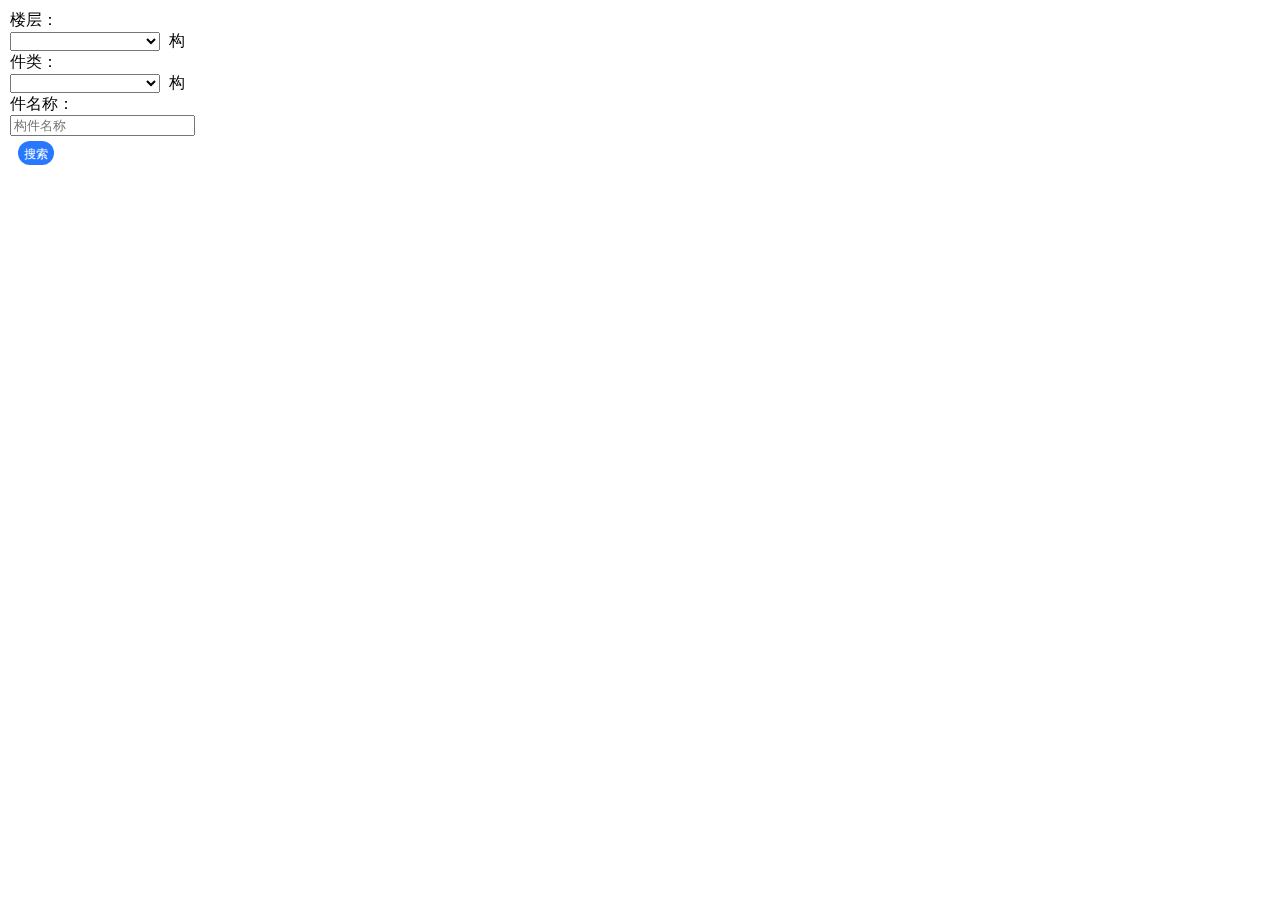
<file: index_7.html>
<!DOCTYPE html>
<html lang="en">
<head>
    <meta charset="UTF-8">
    <title>DS开发--7</title>
</head>
<body>

<script src="http://bos3d.bimwinner.com/static/latest/BOS3D.min.js" charset="utf-8" type="application/javascript"></script>
<link href="http://bos3d.bimwinner.com/static/UI/latest/BOS3DUI.min.css" rel="stylesheet">
<script src="http://bos3d.bimwinner.com/static/UI/latest/BOS3DUI.min.js"></script>
<script src="https://cdn.bootcdn.net/ajax/libs/jquery/3.6.0/jquery.min.js"></script>
<script src="index.js"></script> <!-- 引入js代码 -->
<link rel="stylesheet" type="text/css" href="index.css"> <!-- 引入css样式 -->

<div id="viewport" style="height: 100%; width: 100%"></div>

<div id="main-search">
    楼层：<select id="floor" onChange="getComponentClass()"></select>
    构件类：<select id="componentClass" onChange="getComponent()"></select>
    构件名称：<input id="ipt" type="text" placeholder="构件名称"  />
    <button onClick="keySearch()">搜索</button>
</div>

<script type="text/javascript">
    getLogin(); // 用户登录
    const modelCode = 'M_JfRgkeiZAQ5L'; // 教学楼对应的模型编码
    getModelKeyByModelCode(modelCode); // 根据模型编码获取modelKey

    // const token = localStorage.getItem('token');
    // console.log("token", token);

    const modelKey = 'M1660527111361';
    const modelDb = 'pb905a5984e3497ead3ca098b971481c';
    modelViewer(modelKey, modelDb); // 模型可视化

    // //
    queryFileKeyByModelKey(modelKey, modelDb); // 获取模型空间树的fileKey
    // //
    const fileKey = 'Z3JvdXAyLE0yRC8wMS8wNS9yQkFBSkdMNW9tYUFNUTRqQUFBdWw4aGZtemc2MjA0Lmd6';
    const treeList = queryModelTreeByFileKey(fileKey); // 获取模型空间树
    console.log("得到模型空间树",treeList);

    // 楼层
    var _floor = document.querySelector('#floor');
    Object.keys(treeList).map((key,value) => {
        _floor.innerHTML += `<option value=${value}>${key}</option>`
    })

    // 构件类
    var _componentClass = document.querySelector('#componentClass');
    let componentClass = '';
    function getComponentClass() {
        _componentClass.innerHTML = '';
        var floor_check = _floor.value; // 定位选择的楼层
        console.log(floor_check)
        // 找到所选楼层下的所有数组
        Object.keys(treeList).map(key => {
            if((Object.keys(treeList).indexOf(key).toString()) === floor_check) {
                componentClass = treeList[key];
                return componentClass;
            }
        });

        Object.keys(componentClass).map((key,value) => {
            _componentClass.innerHTML += `<option value=${value}>${key}</option>`
        })
    }

    // 构件
    let component = '';
    function getComponent() {
        var componentClass_Check = _componentClass.value; // 定位所选的构件类
        console.log(componentClass_Check)
        // 找到所构件类下的所有数组
        Object.keys(componentClass).map(key => {
            if((Object.keys(componentClass).indexOf(key).toString()) === componentClass_Check) {
                component= componentClass[key];
                return component;
            }
        });
    }

    // 关键字搜索
    function keySearch() {
        let obj = component;
        this.findComponent(obj);
    }

    function findComponent(obj) {
        const input = document.getElementById('ipt').value;
        var keys = [];
        Object.keys(obj).map(key => {
            if(obj[key].name) {
                if(obj[key].name.match(input)) {
                    // console.log("高亮这个构件", obj[key].key, obj[key].name);
                    keys.push(obj[key].key);
                }
            }
            else {
                obj = obj[key];
                this.findComponent(obj)
            }
        });
        if(keys.length === 0) {
            alert("当前条件下无对应构件，请重新选填查找条件");
        }
        else {
            viewer3D.highlightComponentsByKey(keys);
        }
    }

</script>
</body>
</html>
</file>
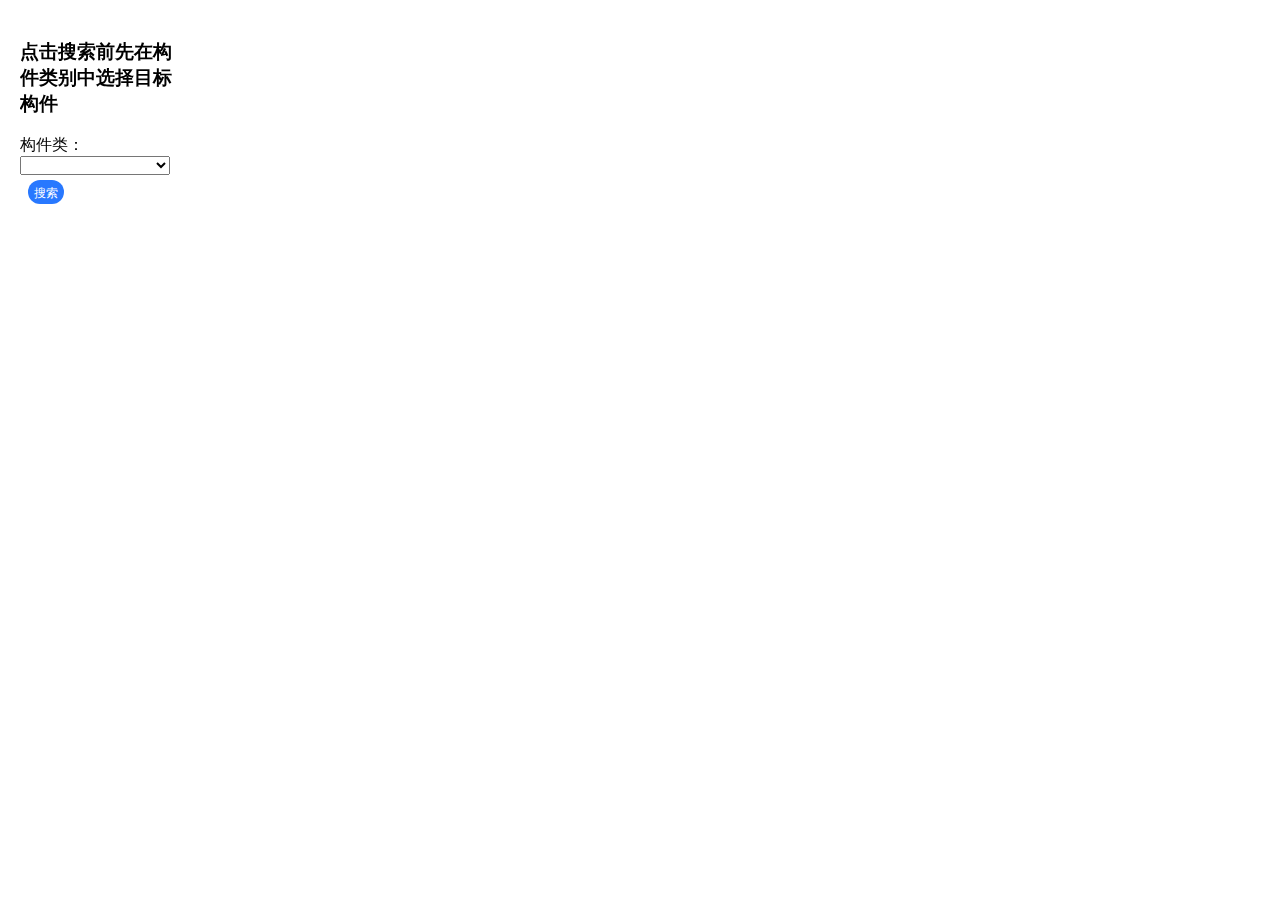
<file: index_8_2.html>
<!DOCTYPE html>
<html lang="en">
<head>
    <meta charset="UTF-8">
    <title>DS开发--8.2</title>
</head>
<body>
<script src="http://bos3d.bimwinner.com/static/latest/BOS3D.min.js" charset="utf-8" type="application/javascript"></script>
<link href="http://bos3d.bimwinner.com/static/UI/latest/BOS3DUI.min.css" rel="stylesheet">
<script src="http://bos3d.bimwinner.com/static/UI/latest/BOS3DUI.min.js"></script>
<script src="https://cdn.bootcdn.net/ajax/libs/jquery/3.6.0/jquery.min.js"></script>

<script src="index.js"></script> <!-- 引入js代码 -->
<link rel="stylesheet" type="text/css" href="index.css"> <!-- 引入css样式 -->
<div id="viewport" style="height: 100%; width: 100%"></div>
<div id="main-relSearch">
    <h3>点击搜索前先在构件类别中选择目标构件</h3>
    构件类：<select id="componentClass"></select>

    <button id="highLight" onclick="highRelatedComponent()">搜索</button>
</div>
<script type="text/javascript">

    getLogin();
    /**
     * 教学楼模型
     * @type {string}
     */
    // const modelKey = 'M1660527111361';
    // const modelDb = 'pb905a5984e3497ead3ca098b971481c';
    // modelViewer(modelKey, modelDb);
    //
    // const fileKey = 'Z3JvdXAyLE0yRC8wMS8wNS9yQkFBSkdMNW9tYUFNUTRqQUFBdWw4aGZtemc2MjA0Lmd6';
    // const treeList = queryModelTreeByFileKey(fileKey);
    // console.log("treeList", treeList); // 得到JSON对象格式

    /**
     * 管道模型
     * @type {string}
     */
    const modelKey = 'M1662011689775';
    const modelDb = 'pb905a5984e3497ead3ca098b971481c';
    modelViewer(modelKey, modelDb); // 模型可视化

    // 数据初始化
    queryFileKeyByModelKey(modelKey, modelDb); // 获取fileKey

    const fileKey2 = 'Z3JvdXAyLE0yRC8wMy8wNC9yQkFBSkdNUVNVR0FYX3FQQUFBU28tVWVPMHM0NTE5Lmd6'
    const treeList2 = queryModelTreeByFileKey(fileKey2);
    console.log("treeList2", treeList2); // 得到JSON对象格式

    // DOM元素
    var _componentClass = document.querySelector('#componentClass');

    // 获取构件类
    var componentClass = '';
    Object.keys(treeList2).map(key => {
        componentClass = treeList2[key];
    })

    // 添加下拉列表
    Object.keys(componentClass).map((key,value) => {
        _componentClass.innerHTML += `<option value=${value}>${key}</option>`
    })

    // 浏览器监听获取componentKey，根据componentKey获得唯一绑定的物项key，即itemKey，进而得到所有关联构件
    let allRelatedComponentKey = [];
    viewer3D.registerModelEventListener(window.BOS3D.EVENTS.ON_CLICK_PICK, (event) => {
        if (event.intersectInfo) {
            let componentKey = event.intersectInfo.selectedObjectId;
            console.log("监听得到鼠标选中的构件", componentKey)
            let itemKey = queryItemByComponentKey(componentKey); // 根据构件key查找所绑定的唯一的物项key
            let component = queryComponentByItemKey(itemKey); // 根据物项key查找所绑定的所有构件key
            for(let i = 0; i < component.length; i++) {
                allRelatedComponentKey.push(component[i].componentKey)
            }
        }

    })

    // 高亮关联构件
    function highRelatedComponent() {

        // 显示所有相关联的构件
        // viewer3D.highlightComponentsByKey(allRelatedComponentKey);
        // viewer3D.transparentOtherComponentsByKey(allRelatedComponentKey);

        // 显示对应构件类别下的相关构件
        var componentClass_check = _componentClass.value; // 定位选择的构件类别

        var select_componentClass = [];
        Object.keys(componentClass).map(key => {
            if((Object.keys(componentClass).indexOf(key).toString()) === componentClass_check) {
                select_componentClass = componentClass[key]; // 选中的构件类
          }
        });

        let relatedComponent = [];
        for(let i = 0; i < allRelatedComponentKey.length; i++) {
            for(let j = 0; j < select_componentClass.length; j++) {
                if(allRelatedComponentKey[i] === select_componentClass[j].key)  {
                    relatedComponent.push(allRelatedComponentKey[i])
                }
            }

        }
        console.log("对应构件类别下的相关构件", relatedComponent);
        if(relatedComponent.length === 0) {
            viewer3D.resetScene();
            alert("该构件类别下无选中构件的关联构件！");
        }
        else {
            viewer3D.resetScene();
            viewer3D.highlightComponentsByKey(relatedComponent);
            viewer3D.transparentOtherComponentsByKey(relatedComponent);
        }

    }

</script>

</body>
</html>
</file>
<file: index.css>
select {
    width: 150px;
    margin-right: 5px;
}

#main-search {
    position: absolute;
    top: 10px;
    left: 10px;
}


#main-tree {
    position: absolute;
    top: 20px;
    left: 20px;
    width: 300px;
    height: 400px;
    overflow: auto;
    background: #EEEEEE;
}

#main-relSearch {
    position: absolute;
    top: 20px;
    left: 20px;
    z-index: 1;
    overflow: auto;
}

h3 {
    font-weight: bold;
}

button {
    border: none;
    color: white;
    text-align: center;
    text-decoration: none;
    font-size: 12px;
    margin: 5px 8px;
    cursor: pointer;
    line-height:24px;
    height:24px;
    background:rgba(40,120,255,1);
    outline-style: none;
    border-radius:12px;
}

body {
    margin: 0;
    overflow: hidden;
    position: fixed;
}

.but {
    position: absolute;
    top: 10px;
    z-index: 1;
    left: 10px;

}

#chart {
    position: absolute;
    top: 50px;
    z-index: 1;
    left: 10px;
    flex-wrap: wrap;
    width: 400px;
    height: 250px;
    background: #e9fafa;
    display: none;
}
</file>
